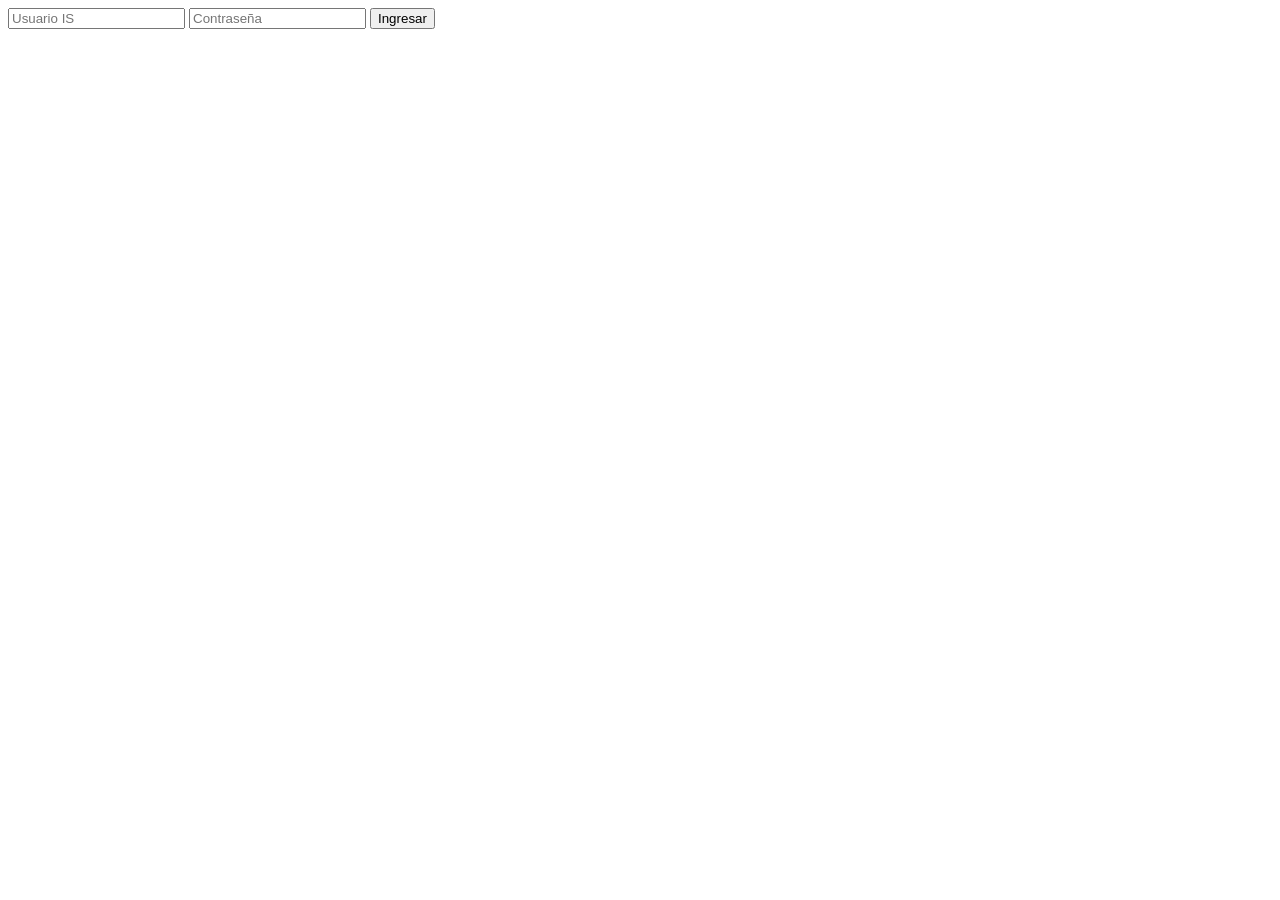
<file: css/login.html>
<!DOCTYPE html>
<html lang="en">

<head>
    <meta charset="UTF-8">
    <meta name="viewport" content="width=device-width, initial-scale=1.0">
    <title>Document</title>
</head>

<body>

    <form id="loginForm">
        <input type="text" id="username" placeholder="Usuario IS" required />
        <input type="password" id="password" placeholder="Contraseña" required />
        <button type="submit">Ingresar</button>
        <p id="errorMsg" style="color:red;"></p>
    </form>

    <script>
        document.getElementById("loginForm").addEventListener("submit", async (e) => {
            e.preventDefault();
            const user = document.getElementById("username").value;
            const pass = document.getElementById("password").value;
            const basicToken = btoa(`${user}:${pass}`);

            try {
                const response = await fetch("/rest/auth/login", {
                    method: "POST",
                    headers: {
                        "Authorization": `Basic ${basicToken}`,
                        "Accept": "application/json",
                        "X-Requested-With": "XMLHttpRequest"
                    },
                    credentials: "include" // Permite que el navegador guarde la cookie ssnid de IS
                });

                if (response.ok) {
                    const data = await response.json();
                    // Guardamos el token de sesión en sessionStorage para usarlo entre páginas
                    sessionStorage.setItem("wm_session_token", data.sessionId);
                    sessionStorage.setItem("wm_username", data.username);
                    window.location.href = "dashboard.html";
                } else {
                    document.getElementById("errorMsg").textContent = "Usuario o contraseña incorrectos.";
                }
            } catch (err) {
                document.getElementById("errorMsg").textContent = "Error de conexión con Integration Server.";
            }
        });
    </script>
</body>

</html>
</file>
